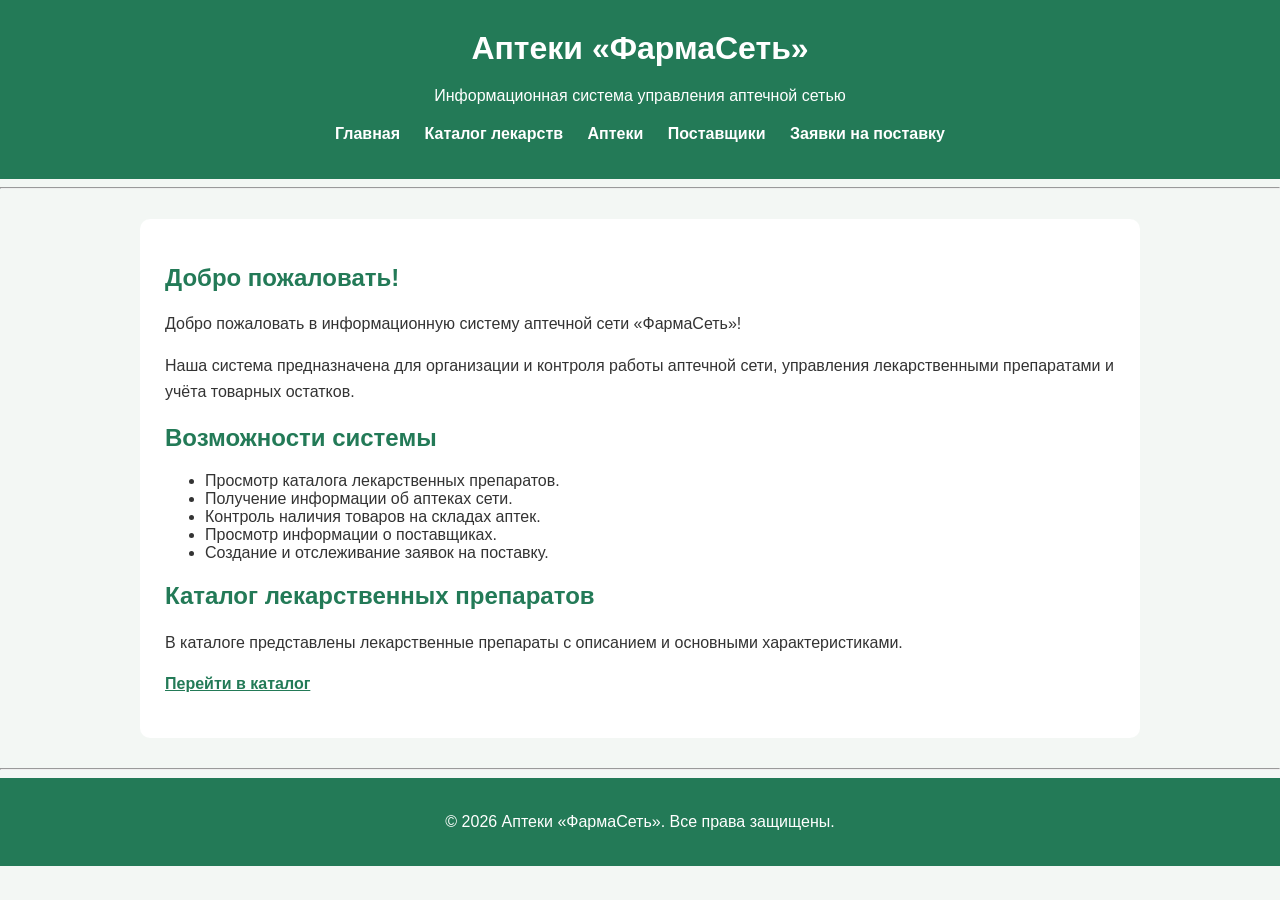
<file: index.html>
<!DOCTYPE html>
<html lang="ru">

<head>
    <meta charset="UTF-8">
    <meta name="viewport" content="width=device-width, initial-scale=1.0">

    <title>Аптеки ФармаСеть</title>

    <link rel="stylesheet" href="style.css">
</head>

<body>

    <!-- Шапка сайта -->
    <header>

        <h1>Аптеки «ФармаСеть»</h1>

        <p>Информационная система управления аптечной сетью</p>

        <!-- Меню сайта -->
        <nav>
            <ul>
                <li><a href="index.html">Главная</a></li>
                <li><a href="catalog.html">Каталог лекарств</a></li>
                <li><a href="pharmacies.html">Аптеки</a></li>
                <li><a href="suppliers.html">Поставщики</a></li>
                <li><a href="requests.html">Заявки на поставку</a></li>
            </ul>
        </nav>

    </header>

    <hr>

    <!--------- Основное содержимое страницы -->
    <main>

        <h2>Добро пожаловать!</h2>

        <p>
            Добро пожаловать в информационную систему
            аптечной сети «ФармаСеть»!
        </p>

        <p>
            Наша система предназначена для организации
            и контроля работы аптечной сети, управления
            лекарственными препаратами и учёта товарных остатков.
        </p>

        <h2>Возможности системы</h2>

        <ul>
            <li>Просмотр каталога лекарственных препаратов.</li>

            <li>Получение информации об аптеках сети.</li>

            <li>Контроль наличия товаров на складах аптек.</li>

            <li>Просмотр информации о поставщиках.</li>

            <li>Создание и отслеживание заявок на поставку.</li>
        </ul>

        <h2>Каталог лекарственных препаратов</h2>

        <p>
            В каталоге представлены лекарственные препараты
            с описанием и основными характеристиками.
        </p>

        <p>
            <a href="catalog.html">Перейти в каталог</a>
        </p>

    </main>

    <hr>

    <!-- Подвал сайта -->
    <footer>

        <p>
            &copy; 2026 Аптеки «ФармаСеть».
            Все права защищены.
        </p>

    </footer>

</body>
</html>
</file>
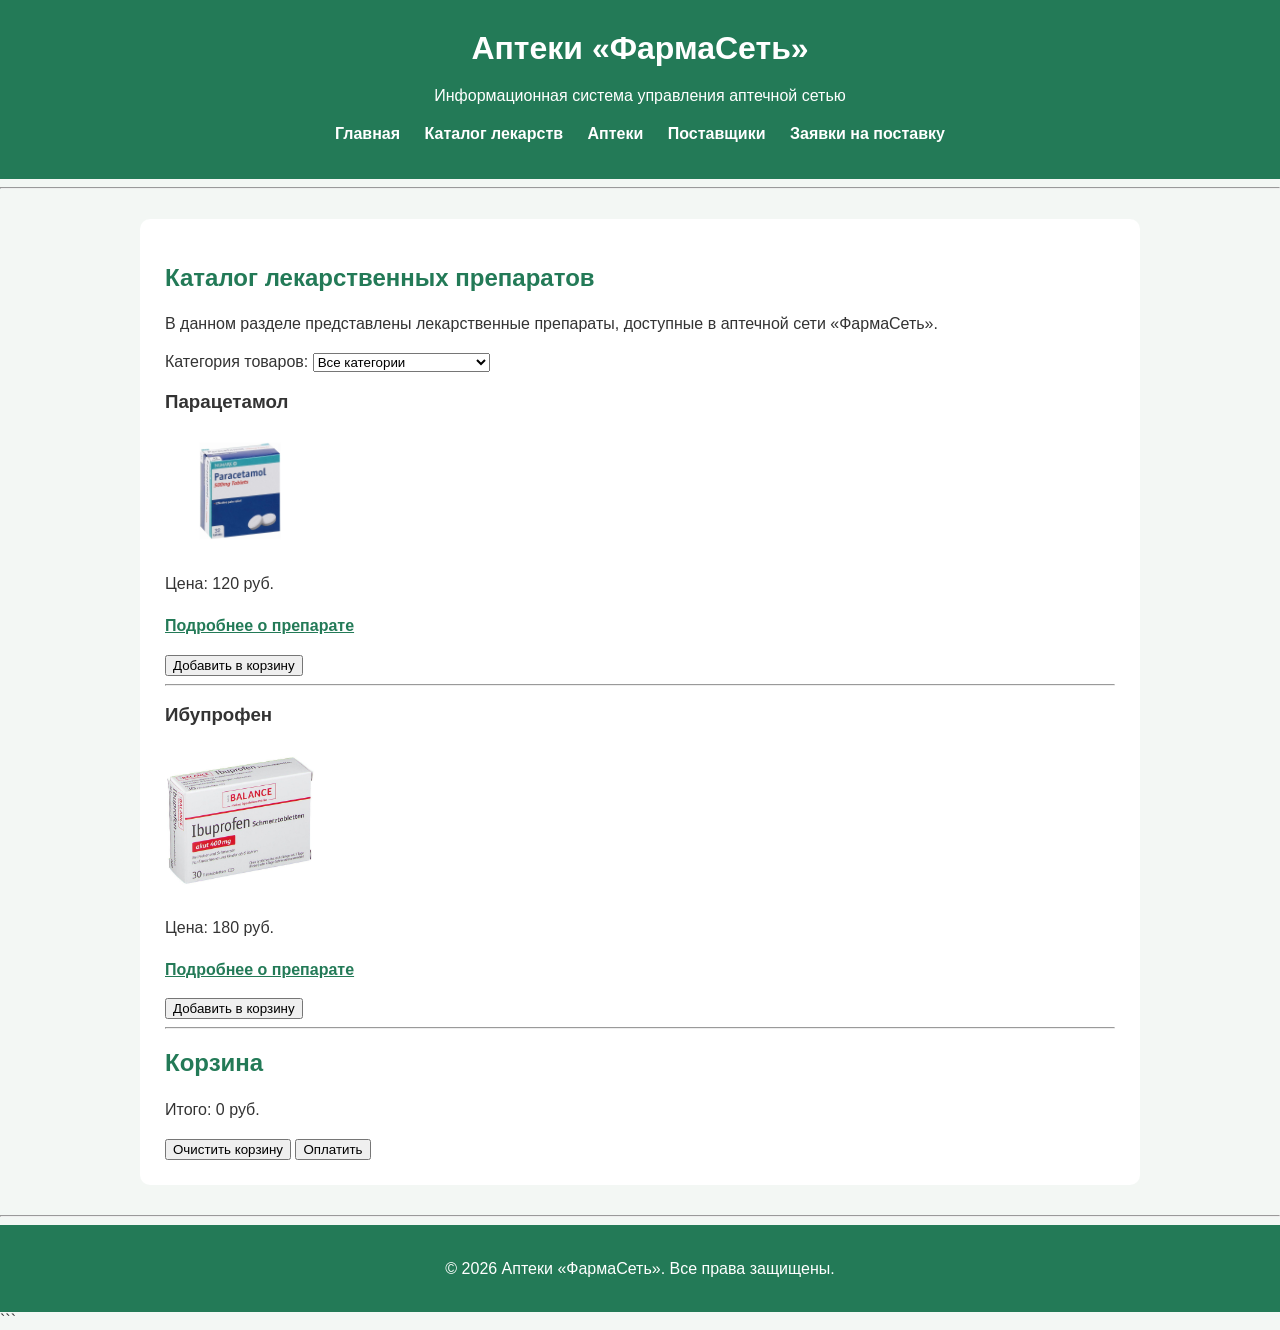
<file: catalog.html>
<!DOCTYPE html>
<html lang="ru">

<head>
    <meta charset="UTF-8">
    <meta name="viewport" content="width=device-width, initial-scale=1.0">

    <title>Каталог лекарств | ФармаСеть</title>

    <link rel="stylesheet" href="style.css">
</head>

<body>

    <!-- Шапка сайта -->
    <header>

        <h1>Аптеки «ФармаСеть»</h1>

        <p>Информационная система управления аптечной сетью</p>

        <!-- Меню сайта -->
        <nav>
            <ul>
                <li><a href="index.html">Главная</a></li>
                <li><a href="catalog.html">Каталог лекарств</a></li>
                <li><a href="pharmacies.html">Аптеки</a></li>
                <li><a href="suppliers.html">Поставщики</a></li>
                <li><a href="requests.html">Заявки на поставку</a></li>
            </ul>
        </nav>

    </header>

    <hr>

    <!-- Основное содержимое -->
    <main>

        <h2>Каталог лекарственных препаратов</h2>

        <p>
            В данном разделе представлены лекарственные препараты,
            доступные в аптечной сети «ФармаСеть».
        </p>

        <!-- Фильтр товаров по категориям -->
<label for="category-filter">Категория товаров:</label>

<select id="category-filter">
    <option value="all">Все категории</option>
    <option value="Обезболивающие">Обезболивающие</option>
    <option value="Противовоспалительные">Противовоспалительные</option>
</select>

        <!-- Первый товар -->
        <div class="product"
             data-name="Парацетамол"
             data-price="120"
             data-category="Обезболивающие">

            <h3>Парацетамол</h3>

            <a href="medicine_paracetamol.html">
                <img src="img/paracetamol.jpg"
                     alt="Парацетамол"
                     width="150">
            </a>

            <p>Цена: 120 руб.</p>

            <p>
                <a href="medicine_paracetamol.html">
                    Подробнее о препарате
                </a>
            </p>

            <button class="add-to-cart">
                Добавить в корзину
            </button>

        </div>

        <hr>

        <!-- Второй товар -->
        <div class="product"
             data-name="Ибупрофен"
             data-price="180"
             data-category="Противовоспалительные">

            <h3>Ибупрофен</h3>

            <a href="medicine_ibuprofen.html">
                <img src="img/ibuprofen.jpg"
                     alt="Ибупрофен"
                     width="150">
            </a>

            <p>Цена: 180 руб.</p>

            <p>
                <a href="medicine_ibuprofen.html">
                    Подробнее о препарате
                </a>
            </p>

            <button class="add-to-cart">
                Добавить в корзину
            </button>

        </div>

        <!-- Корзина -->
        <hr>

        <h2>Корзина</h2>

        <div id="cart-items">
            <!-- Здесь будут отображаться товары -->
        </div>

        <p id="total-price">Итого: 0 руб.</p>

        <button id="clear-cart">Очистить корзину</button>

        <button id="pay-button">Оплатить</button>

    </main>

    <hr>

    <!-- Подвал сайта -->
    <footer>

        <p>
            &copy; 2026 Аптеки «ФармаСеть».
            Все права защищены.
        </p>

    </footer>

    <!-- Подключение JavaScript -->
    <script src="script.js"></script>

</body>
</html>
```
</file>
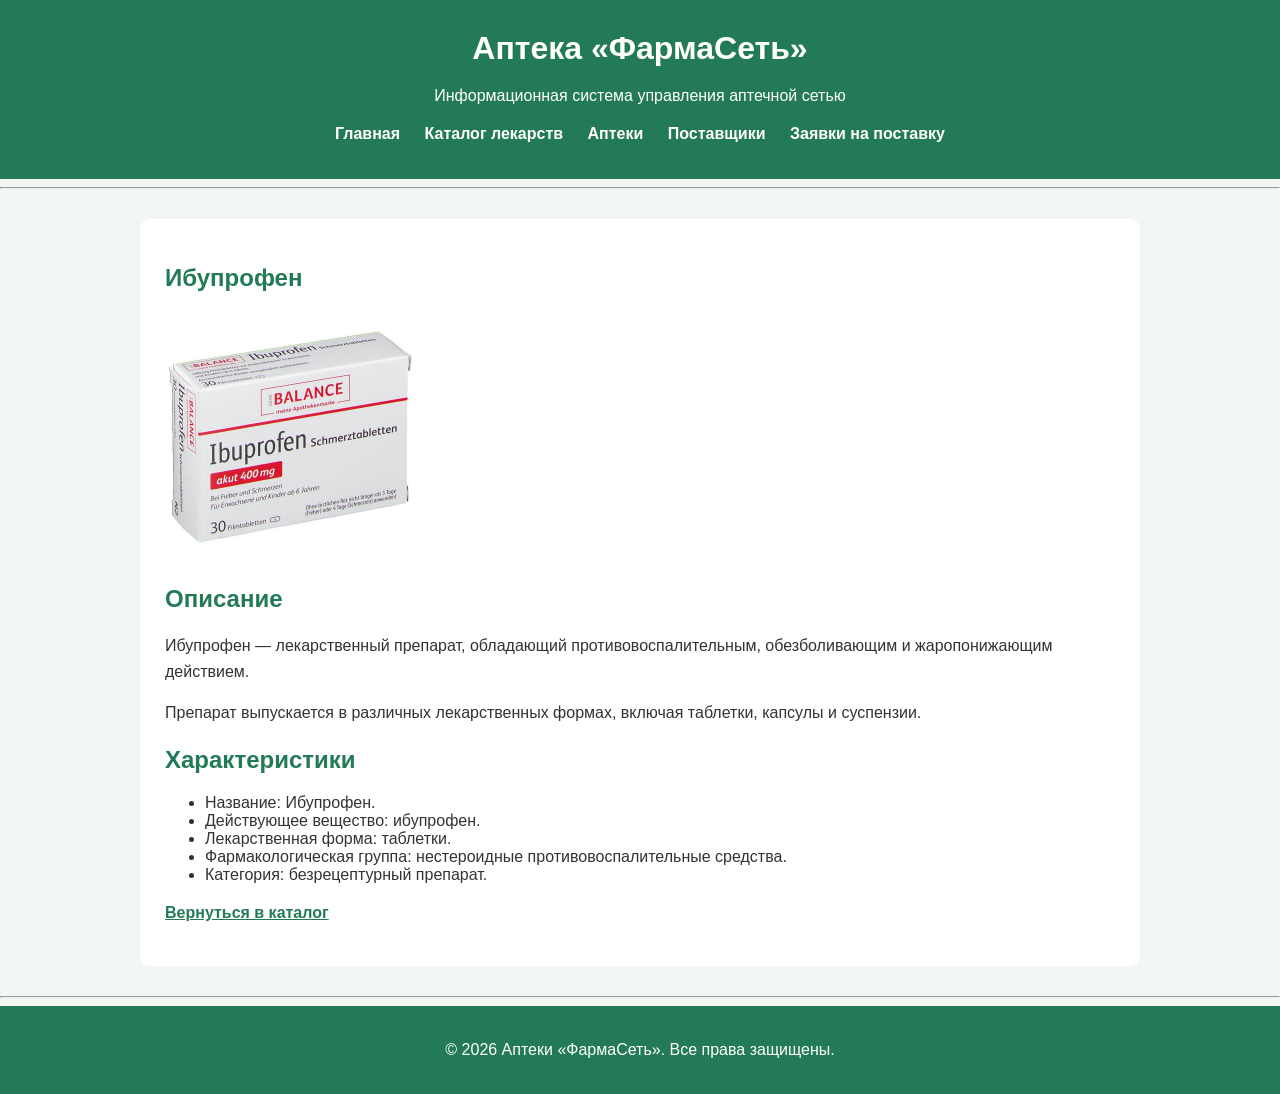
<file: medicine_ibuprofen.html>
<!DOCTYPE html>
<html lang="ru">

<head>
    <meta charset="UTF-8">
    <meta name="viewport" content="width=device-width, initial-scale=1.0">

    <title>Ибупрофен | ФармаСеть</title>

    <link rel="stylesheet" href="style.css">
</head>

<body>

    <!-- Шапка сайта -->
    <header>

        <h1>Аптека «ФармаСеть»</h1>

        <p>Информационная система управления аптечной сетью</p>

        <!-- Меню сайта -->
        <nav>
            <ul>
                <li><a href="index.html">Главная</a></li>
                <li><a href="catalog.html">Каталог лекарств</a></li>
                <li><a href="pharmacies.html">Аптеки</a></li>
                <li><a href="suppliers.html">Поставщики</a></li>
                <li><a href="requests.html">Заявки на поставку</a></li>
            </ul>
        </nav>

    </header>

    <hr>

    <!-- Основное содержимое -->
    <main>

        <h2>Ибупрофен</h2>

        <!-- Изображение с возможностью открытия оригинала -->
        <a href="img/ibuprofen.jpg" target="_blank">
            <img src="img/ibuprofen.jpg"
                 alt="Упаковка ибупрофена"
                 width="250">
        </a>

        <h2>Описание</h2>

        <p>
            Ибупрофен — лекарственный препарат, обладающий
            противовоспалительным, обезболивающим
            и жаропонижающим действием.
        </p>

        <p>
            Препарат выпускается в различных лекарственных
            формах, включая таблетки, капсулы и суспензии.
        </p>

        <h2>Характеристики</h2>

        <ul>
            <li>Название: Ибупрофен.</li>
            <li>Действующее вещество: ибупрофен.</li>
            <li>Лекарственная форма: таблетки.</li>
            <li>Фармакологическая группа: нестероидные противовоспалительные средства.</li>
            <li>Категория: безрецептурный препарат.</li>
        </ul>

        <p>
            <a href="catalog.html">Вернуться в каталог</a>
        </p>

    </main>

    <hr>

    <!-- Подвал сайта -->
    <footer>

        <p>
            &copy; 2026 Аптеки «ФармаСеть».
            Все права защищены.
        </p>

    </footer>

</body>
</html>
</file>
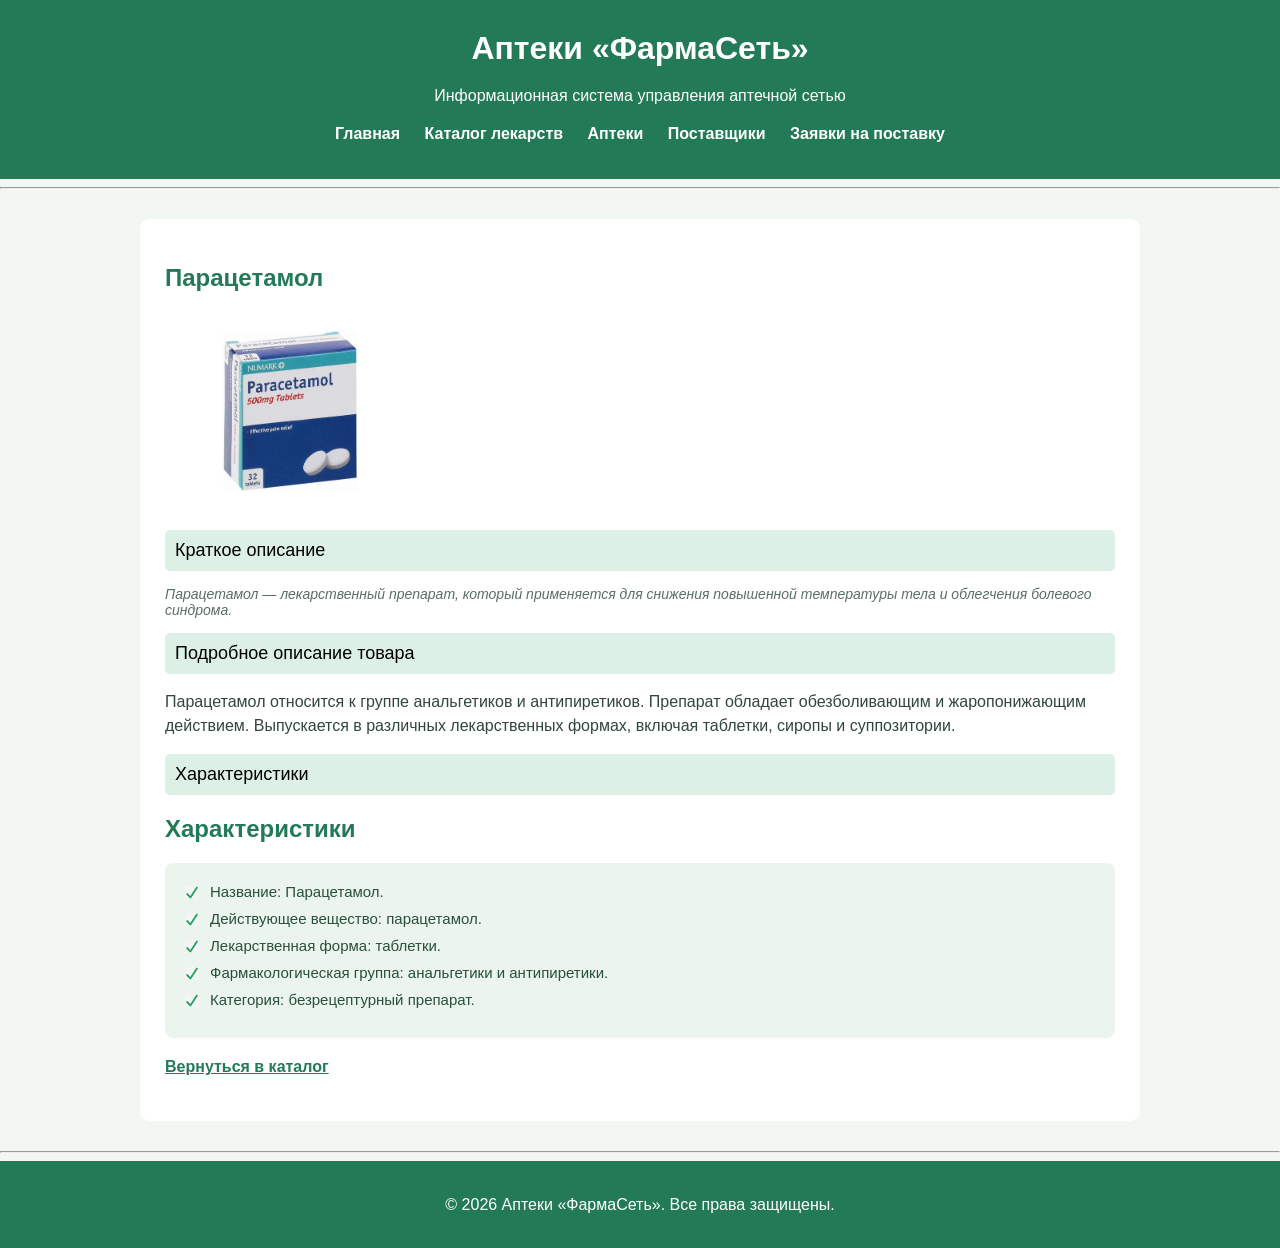
<file: medicine_paracetamol.html>
<!DOCTYPE html>
<html lang="ru">

<head>
    <meta charset="UTF-8">
    <meta name="viewport" content="width=device-width, initial-scale=1.0">

    <title>Парацетамол | ФармаСеть</title>

    <link rel="stylesheet" href="style.css">
</head>

<body>

    <!-- Шапка сайта -->
    <header>

        <h1>Аптеки «ФармаСеть»</h1>

        <p>Информационная система управления аптечной сетью</p>

        <!-- Меню сайта -->
        <nav>
            <ul>
                <li><a href="index.html">Главная</a></li>
                <li><a href="catalog.html">Каталог лекарств</a></li>
                <li><a href="pharmacies.html">Аптеки</a></li>
                <li><a href="suppliers.html">Поставщики</a></li>
                <li><a href="requests.html">Заявки на поставку</a></li>
            </ul>
        </nav>

    </header>

    <hr>

    <!-- Основное содержимое -->
    <main>

        <h2>Парацетамол</h2>

        <!-- Изображение с возможностью открытия оригинала -->
        <a href="img/paracetamol.jpg" target="_blank">
            <img src="img/paracetamol.jpg"
                 alt="Упаковка парацетамола"
                 width="250">
        </a>

        
<h2 class="section-title">Краткое описание</h2>

<p class="short-description">
    Парацетамол — лекарственный препарат,
    который применяется для снижения повышенной
    температуры тела и облегчения болевого синдрома.
</p>

<h2 class="section-title">Подробное описание товара</h2>

<p class="full-description">
    Парацетамол относится к группе анальгетиков
    и антипиретиков. Препарат обладает
    обезболивающим и жаропонижающим действием.
    Выпускается в различных лекарственных формах,
    включая таблетки, сиропы и суппозитории.
</p>

<h2 class="section-title">Характеристики</h2>


        <h2>Характеристики</h2>

        
<ul class="specs-list">
    <li>Название: Парацетамол.</li>
    <li>Действующее вещество: парацетамол.</li>
    <li>Лекарственная форма: таблетки.</li>
    <li>Фармакологическая группа: анальгетики и антипиретики.</li>
    <li>Категория: безрецептурный препарат.</li>
</ul>


        <p>
            <a href="catalog.html">Вернуться в каталог</a>
        </p>

    </main>

    <hr>

    <!-- Подвал сайта -->
    <footer>

        <p>
            &copy; 2026 Аптеки «ФармаСеть».
            Все права защищены.
        </p>

    </footer>

</body>
</html>
</file>
<file: style.css>
/* Общие настройки страницы */
body {
    font-family: Arial, sans-serif;
    background-color: #f3f7f4;
    color: #333333;
    margin: 0;
    padding: 0;
}

/* Шапка сайта */
header {
    background-color: #237a57;
    color: white;
    text-align: center;
    padding: 20px;
}

/* Заголовок сайта */
h1 {
    margin: 10px;
}

/* Меню сайта */
nav ul {
    list-style-type: none;
    padding: 0;
}

nav li {
    display: inline;
    margin: 10px;
}

nav a {
    color: white;
    text-decoration: none;
    font-weight: bold;
}

/* Изменение цвета ссылки при наведении */
nav a:hover {
    color: #b9f5d0;
}

/* Основная часть страницы */
main {
    background-color: white;
    max-width: 950px;
    margin: 30px auto;
    padding: 25px;
    border-radius: 10px;
}

/* Заголовки */
h2 {
    color: #237a57;
}

/* Абзацы */
p {
    line-height: 1.6;
}

/* Ссылки */
main a {
    color: #237a57;
    font-weight: bold;
}

/* Подвал сайта */
footer {
    background-color: #237a57;
    color: white;
    text-align: center;
    padding: 15px;
}

/* Заголовки разделов товара */
.section-title {
    color: rgb(0, 0, 0);
    font-size: 18px;
    font-weight: 400;
    background-color: rgb(220, 240, 230);
    padding: 10px;
    border-radius: 5px;
}

/* Краткое описание товара */
.short-description {
    color: rgb(90, 110, 100);
    font-size: 14px;
    font-style: italic;
    line-height: 16px;
}

/* Подробное описание товара */
.full-description {
    color: rgb(50, 70, 60);
    font-size: 16px;
    font-weight: 400;
    line-height: 24px;
    text-align: left;
}



/* Список характеристик товара */
.specs-list {
    list-style: none;
    font-family: Arial, sans-serif;
    font-size: 15px;
    color: rgb(40, 80, 60);
    background-color: rgb(235, 245, 238);
    padding: 20px;
    border-radius: 8px;
}

/* Оформление отдельных характеристик */
.specs-list li {
    position: relative;
    padding-left: 25px;
    margin-bottom: 10px;
}

/* Собственный маркер списка */
.specs-list li::before {
    content: "";
    position: absolute;
    left: 0;
    top: 3px;
    width: 14px;
    height: 14px;
    background-image: url("img/check.png");
    background-size: contain;
    background-repeat: no-repeat;
}


/* Отступы между характеристиками */
.specs-list li {
    margin-bottom: 10px;
}
</file>
